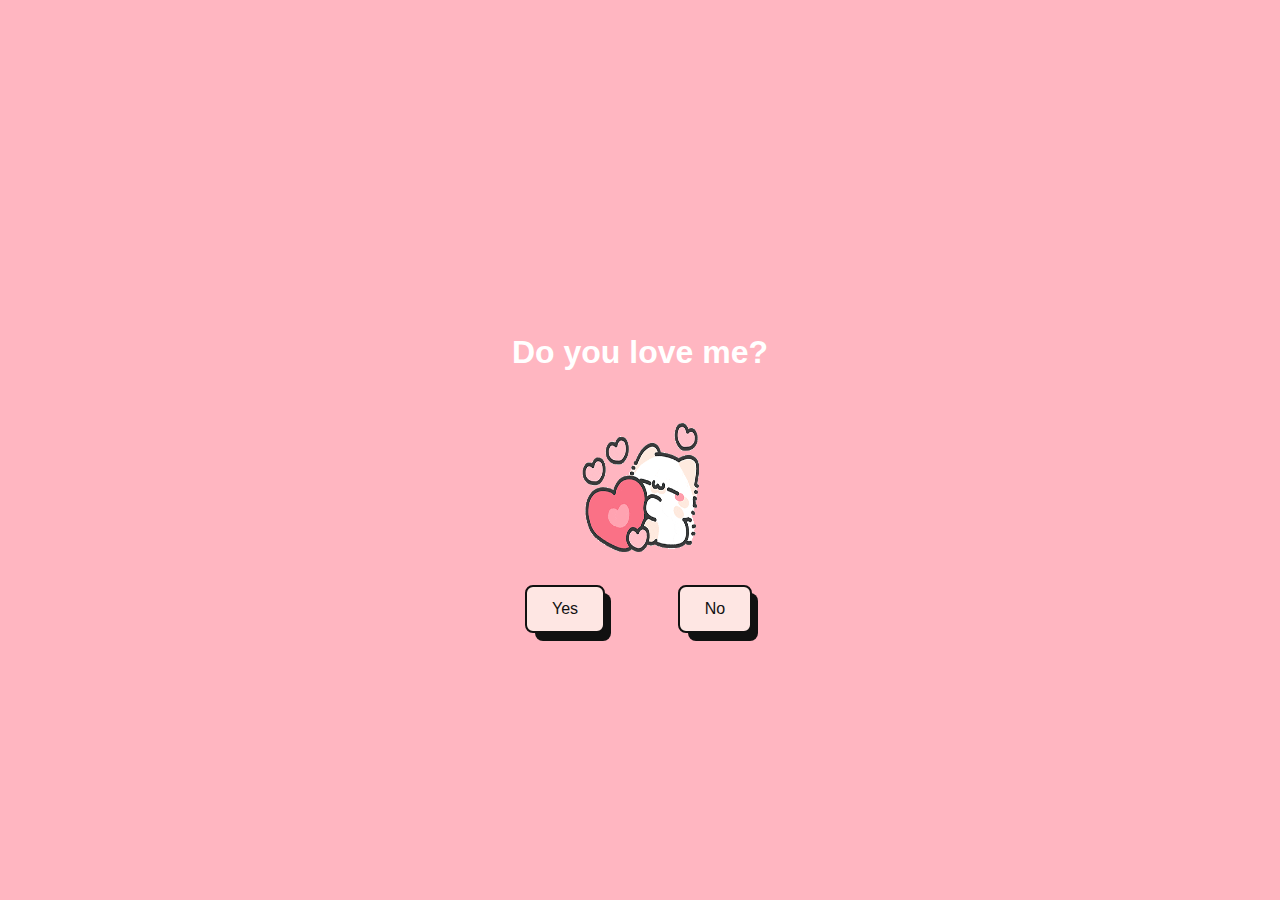
<file: index.html>
<!DOCTYPE html>
<html lang="en">
<head>
    <meta charset="UTF-8">
    <meta name="viewport" content="width=device-width, initial-scale=1.0">
    <link rel="stylesheet" href="style.css">
    <script src="script.js"></script>
    <title>Pookie?</title>
</head>
<body>
    <div class="container">
        <h1 class="heading-text">Do you love me?</h1>
        <img src="assets/heart-love.gif" alt="there's supposed to be a cat here" id="catgif">
        <div class="buttons">
            <button class="button" id="yesButton" role="button" onclick="nextPage()">Yes</button>
            <button class="button" id="noButton" role="button" onmouseover="moveButton()">No</button>
        </div>
    </div>
</body>
</html>
</file>
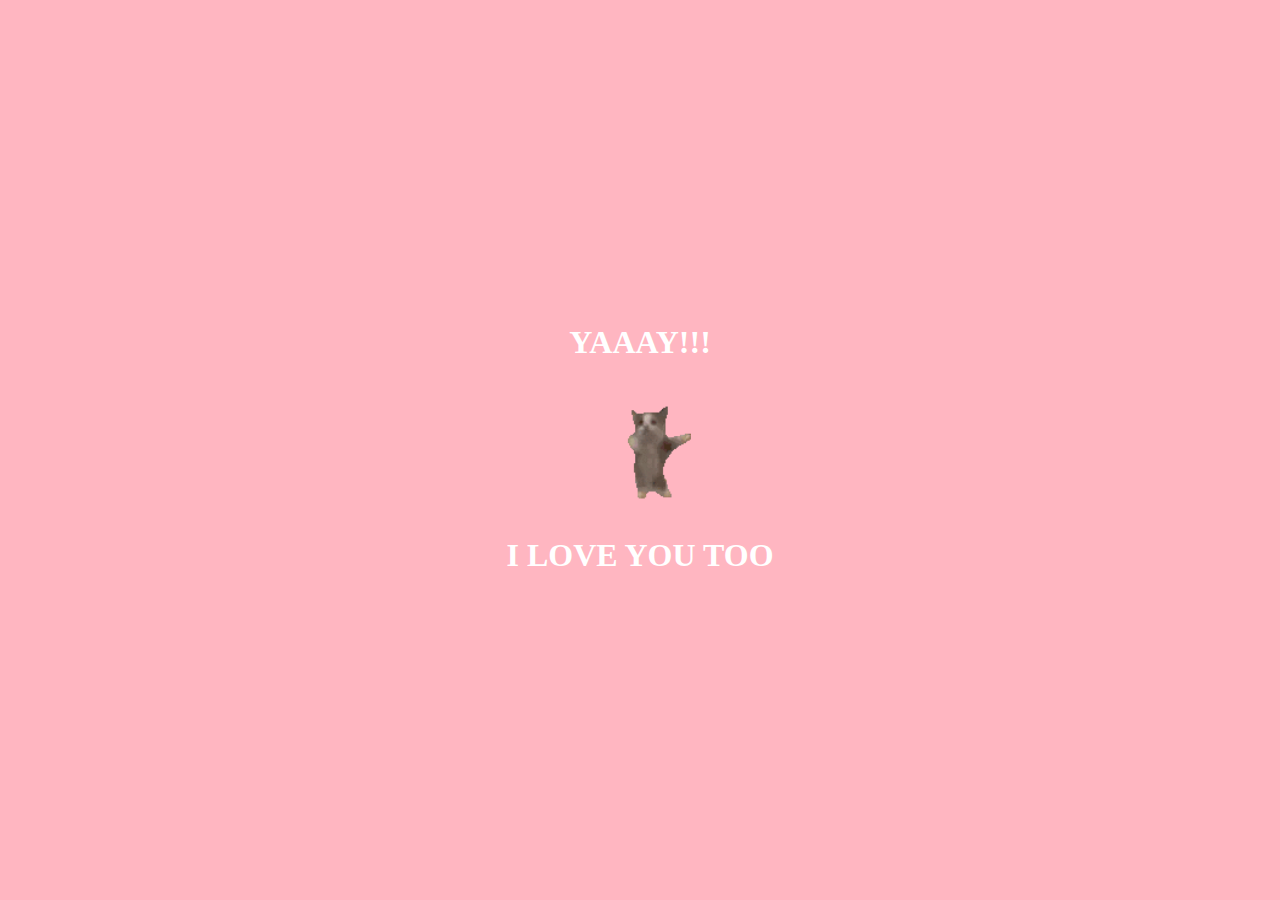
<file: next.html>
<!DOCTYPE html>
<html lang="en">
<head>
    <meta charset="UTF-8">
    <meta name="viewport" content="width=device-width, initial-scale=1.0">
    <link rel="stylesheet" href="next.css">
    <script src="script.js"></script>
    <title>Pookie?</title>
</head>
<body>
    <div class="container">
        <h1 class="heading-text">YAAAY!!!</h1>
        <img src="assets/meme-cat-cat-meme.gif" alt="there's supposed to be a cat here" id="catgif2">
        <h1 class="closing-text">I LOVE YOU TOO</h1>
    </div>
</body>
</html>
</file>
<file: style.css>
body {
    background-color: #FFB6C1;
}

.container {
    display: flex;
    flex-direction: column;
    align-items: center;
    justify-content: center;
    height: 98vh;
}

.buttons {
    display: flex;
    flex-direction: row;
    gap: 20px;
    padding-top: 30px;
    justify-content: center;
}

#catgif {
    height: 15%;
    width: 10%;
}

.heading-text {
    font-family: Arial, Helvetica, sans-serif;
    color: white;
    padding-bottom: 30px;
}

#yesButton {
    position: absolute;
    margin-right: 150px;
}

#noButton {
    position: absolute;
    margin-left: 150px;
    transition: 0.5s;
}

.button {
    align-items: center;
    background-color: #fee6e3;
    border: 2px solid #111;
    border-radius: 8px;
    box-sizing: border-box;
    color: #111;
    cursor: pointer;
    display: flex;
    font-family: Inter,sans-serif;
    font-size: 16px;
    height: 48px;
    justify-content: center;
    line-height: 24px;
    max-width: 100%;
    padding: 0 25px;
    position: relative;
    text-align: center;
    text-decoration: none;
    user-select: none;
    -webkit-user-select: none;
    touch-action: manipulation;
}

.button:after {
    background-color: #111;
    border-radius: 8px;
    content: "";
    display: block;
    height: 48px;
    left: 0;
    width: 100%;
    position: absolute;
    top: -2px;
    transform: translate(8px, 8px);
    transition: transform .2s ease-out;
    z-index: -1;
}

.button:hover:after {
    transform: translate(0, 0);
}

.button:active {
    background-color: #ffdeda;
    outline: 0;
}

.button:hover {
    outline: 0;
}

@media (min-width: 768px) {
    .button-yes {
        padding: 0 40px;
    }
}
</file>
<file: next.css>
body {
    background-color: #FFB6C1;
}

.container {
    display: flex;
    flex-direction: column;
    align-items: center;
    justify-content: center;
    height: 98vh;
    color: white;
}

#catgif2 {
    height: 15%;
    width: 10%;
}
</file>
